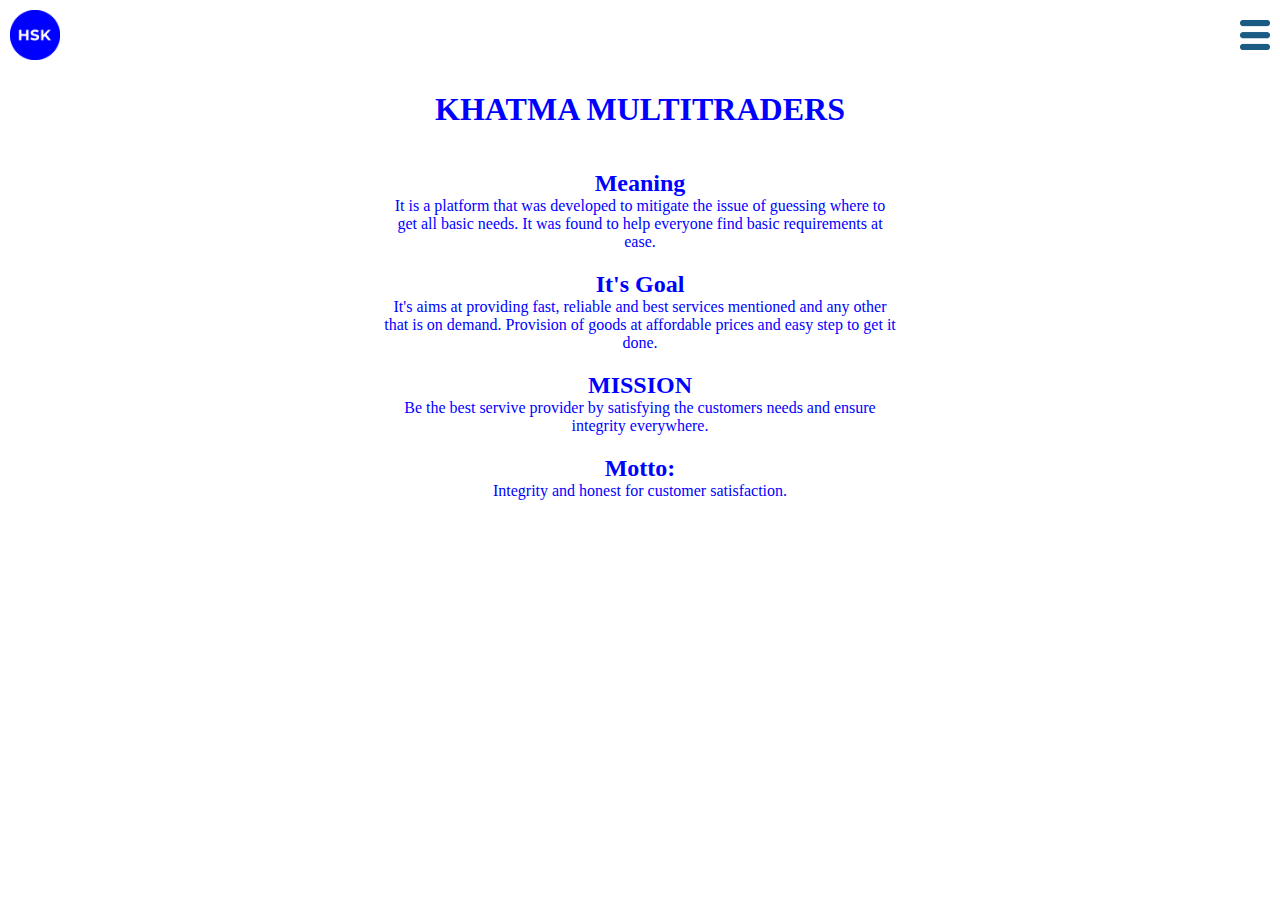
<file: allabout.html>
<!DOCTYPE html>
<html lang="en">
<head>
    <meta charset="UTF-8">
    <meta name="viewport" content="width=device-width, initial-scale=1.0">
    <title>About</title>
    <link rel="shortcut icon" href="images/LOGO.png" type="image/x-icon">
    <link rel="stylesheet" href="about.css">
</head>
<body>
    <div id="main-container">
        <div id="dropdown">
            <img src="images/LOGO.png" alt="Logo" width="100%" height="100%" id="logo-icon">
        </div>
        <div id="icon-menu">
            <div id="harmbarger">
                <img src="images/Humburger-Menu.png" alt="harmburger menu icon" width="50%" height="50%" id="harmburger-icon">
            </div>
            <div id="nav">
                <ul id="navlist">
                    <li id="list-items" ><a href="index.html" >Home</a></li>
                    <li id="list-items" ><a href="contact.html" >Contact</a></li>
                    <li id="list-items" ><a href="allabout.html" >About</a></li>
                </ul>
            </div>   
        </div>       
    </div>
    <div id="main-c">
        <header>
            <h1>
                KHATMA MULTITRADERS
            </h1>
        </header>
        <div class="main">
            <div class="sub-main">
                <h2>
                    Meaning
                </h2>
                <p>
                    It is a platform that was developed to mitigate the issue of guessing where to get all basic needs.
                    It was found to help everyone find basic requirements at ease.
                </p>
            </div>
            <div class="sub-main">
                <h2>
                    It's Goal
                </h2>
                <p>
                    It's aims at providing fast, reliable and best services mentioned and any other that is on demand. 
                    Provision of goods at affordable prices and easy step to get it done.
                </p>
            </div>
            <div class="sub-main">
                <h2>
                    MISSION
                </h2>
                <p>
                    Be the best servive provider by satisfying the customers needs and ensure integrity everywhere. 
                </p>
            </div>
            <div class="sub-main" id="Motto">
                <h2>
                    Motto:
                </h2>
                <p>
                    Integrity and honest for customer satisfaction.
                </p>
            </div>
        </div>
    </div>    
</body>
</html>
</file>
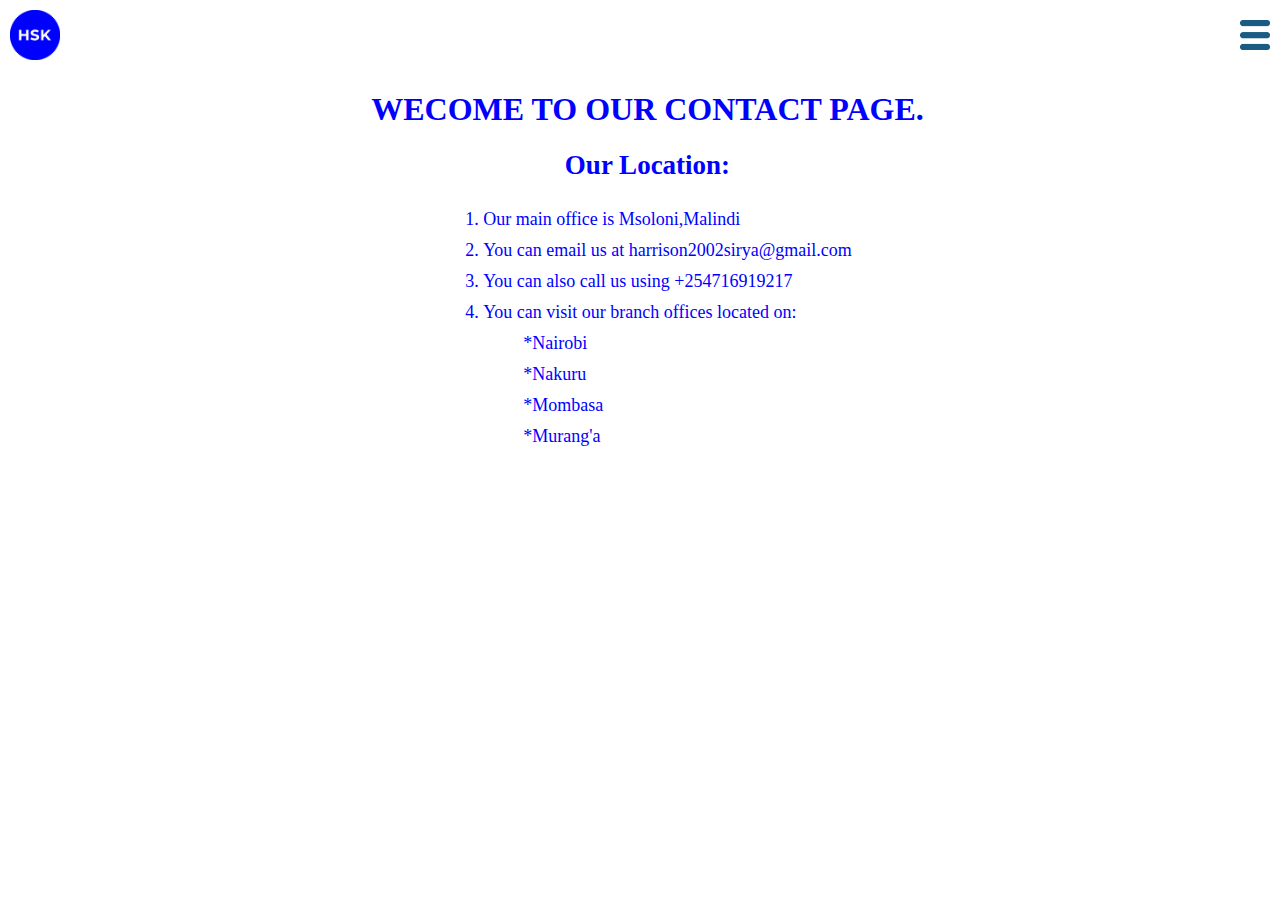
<file: contact.html>
<!DOCTYPE html>
<html lang="en">
<head>
    <meta charset="UTF-8">
    <meta name="viewport" content="width=device-width, initial-scale=1.0">
    <title>Contact</title>
    <link rel="icon" href="images/LOGO.png">
    <link rel="stylesheet" href="contact.css">
</head>
<body>
    <div id="main-container">
        <div id="dropdown">
            <img src="images/LOGO.png" alt="Logo" width="100%" height="100%" id="logo-icon">
        </div>
        <div id="icon-menu">
            <div id="harmbarger">
                <img src="images/Humburger-Menu.png" alt="harmburger menu icon" width="50%" height="50%" id="harmburger-icon">
            </div>
            <div id="nav">
                <ul id="navlist">
                    <li id="list-items" ><a href="index.html" >Home</a></li>
                    <li id="list-items" ><a href="contact.html" >Contact</a></li>
                    <li id="list-items" ><a href="allabout.html" >About</a></li>
                </ul>
            </div>   
        </div>       
    </div>
    <div class="main-container">
        <header><h1>WECOME TO OUR CONTACT PAGE.</h1></header>
            <div id="main">
                <h2>Our Location:</h2>
                <ol>
                    <li id="list">Our main office is Msoloni,Malindi</li>
                    <li id="list">You can email us at harrison2002sirya@gmail.com</li>
                    <li id="list">You can also call us using +254716919217</li>
                    <li id="list">You can visit our branch offices located on:</li>
                        <dd>*Nairobi</dd>
                        <dd>*Nakuru</dd>
                        <dd>*Mombasa</dd>
                        <dd>*Murang'a</dd>
                </ol>
            </div>
    </div>
</body>
</html>
</file>
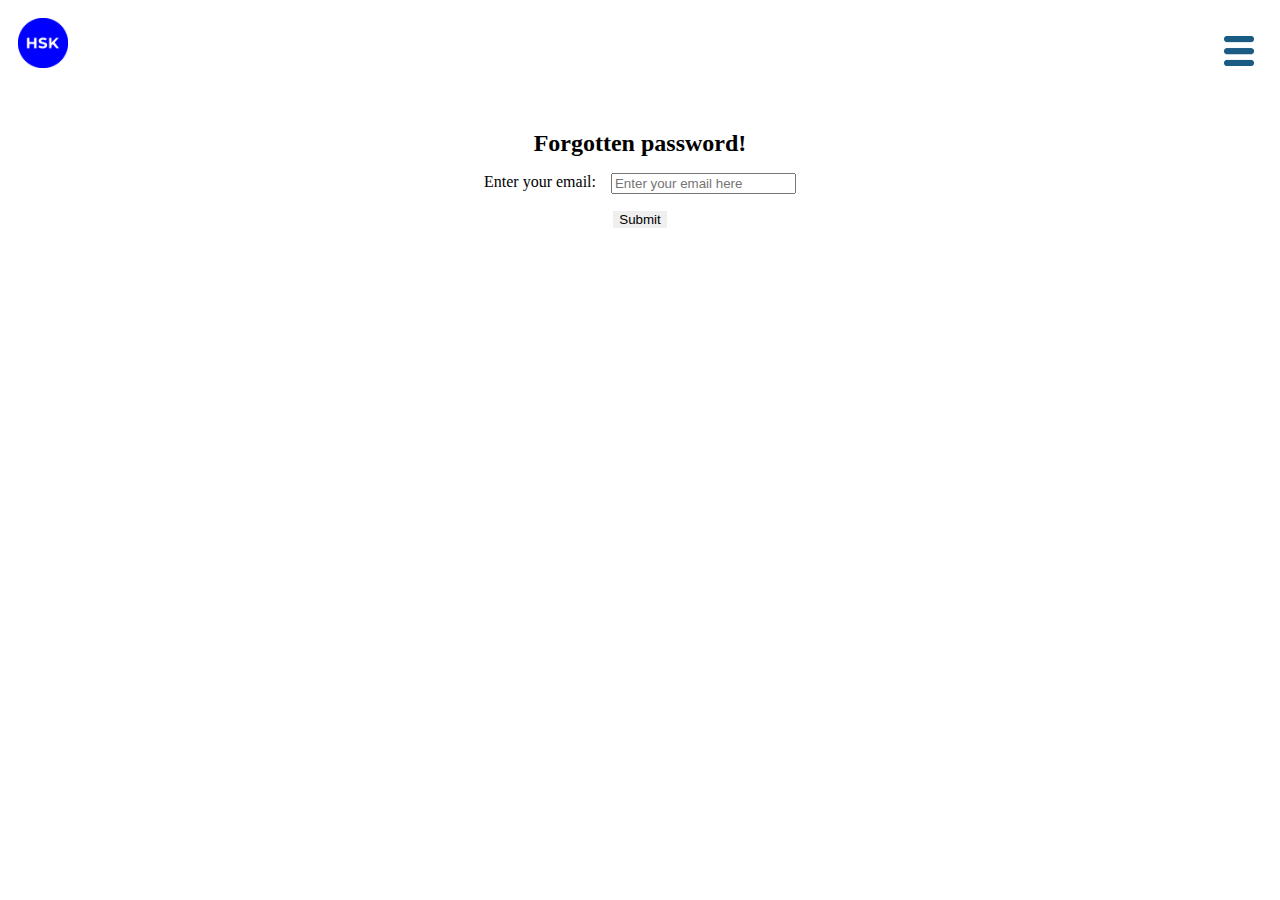
<file: forgotpassword.html>
<!DOCTYPE html>
<html lang="en">
<head>
    <meta charset="UTF-8">
    <meta name="viewport" content="width=device-width, initial-scale=1.0">
    <title>Forgot Password</title>
    <link rel="stylesheet" href="fgpw.css">
    <link rel="icon" href="images/LOGO.png">
</head>
<body>
    <div id="main-container">
        <div id="dropdown">
            <img src="images/LOGO.png" alt="Logo" width="100%" height="100%" id="logo-icon">
        </div>
        <div id="icon-menu">
            <div id="harmbarger">
                <img src="images/Humburger-Menu.png" alt="harmburger menu icon" width="50%" height="50%" id="harmburger-icon">
            </div>
            <div id="nav">
                <ul id="navlist">
                    <li id="list-items" ><a href="index.html" >Home</a></li>
                    <li id="list-items" ><a href="contact.html" >Contact</a></li>
                    <li id="list-items" ><a href="allabout.html" >About</a></li>
                </ul>
            </div>   
        </div>       
    </div>
        <div id="mainContainer">
            <header>
                <h2>
                    Forgotten password!
                </h2>
            </header>
            <form action="" id="main-div">
                <div class="email">
                    <p>Enter your email:</p>
                    <input type="email" id="email" placeholder="Enter your email here">
                </div>
                <div class="submit">
                    <input type="submit" id="submitButton">
                </div>
            </form>
        </div>
    <script src="forgetpassword.js"></script>
</body>
</html>
</file>
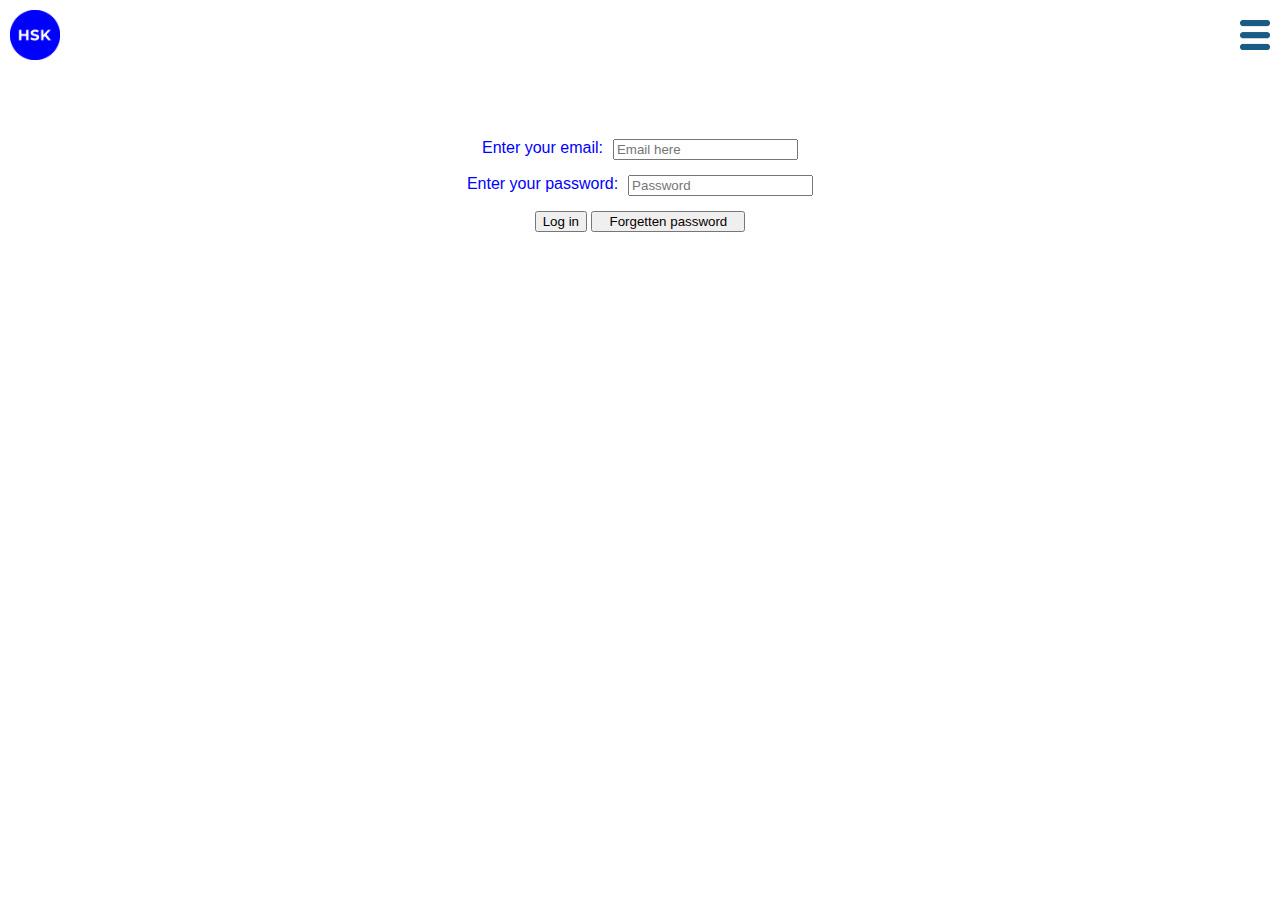
<file: log-in.html>
<!DOCTYPE html>
<html lang="en">
<head>
    <meta charset="UTF-8">
    <meta name="viewport" content="width=device-width, initial-scale=1.0">
    <title>Log in </title>
    <link rel="stylesheet" href="login.css">
    <link rel="icon" href="images/LOGO.png">
</head>
<body>
    <div id="main-container">
        <div id="dropdown">
            <img src="images/LOGO.png" alt="Logo" width="100%" height="100%" id="logo-icon">
        </div>
        <div id="icon-menu">
            <div id="harmbarger">
                <img src="images/Humburger-Menu.png" alt="harmburger menu icon" width="50%" height="50%" id="harmburger-icon">
            </div>
            <div id="nav">
                <ul id="navlist">
                    <li id="list-items" ><a href="index.html" >Home</a></li>
                    <li id="list-items" ><a href="contact.html" >Contact</a></li>
                    <li id="list-items" ><a href="allabout.html" >About</a></li>
                </ul>
            </div>   
        </div>       
    </div>
    <form action="" id="main-div">
        <div id="email">
            <p class="first-name1">Enter your email:</p>
            <input type="email" name="" id="email-input" placeholder="Email here">
        </div> 
        <div id="password">
            <p class="first-name">Enter your password:</p>
            <input type="password" name="" id="password-one" placeholder="Password">
        </div>
        <div>
            <button type="submit">Log in</button>
            <button><a href="/forgotpassword.html">Forgetten password</a></button>
        </div>
    </form>
    <script src="login.js"></script>  
</body>
</html>
</file>
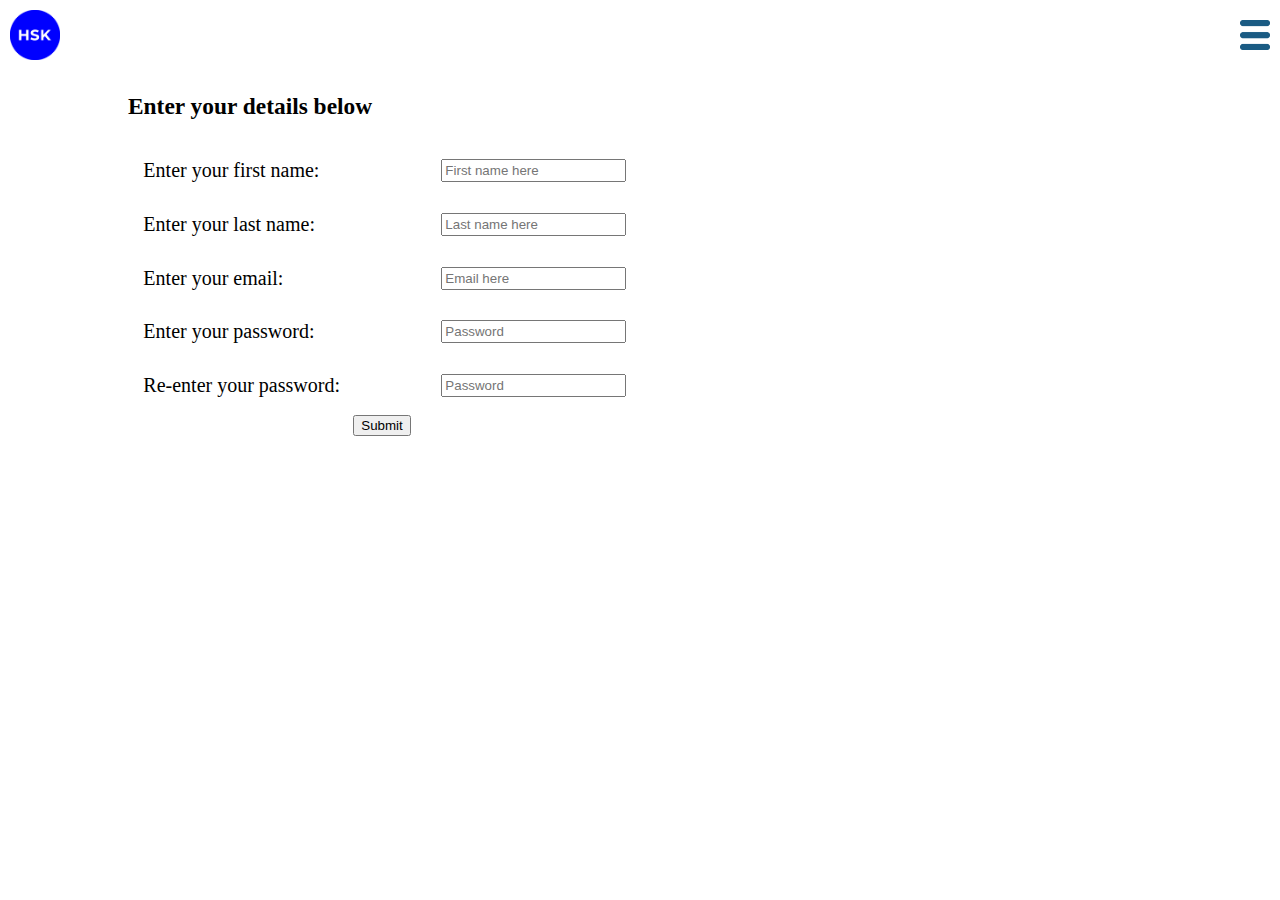
<file: sign-up.html>
<!DOCTYPE html>
<html lang="en">
<head>
    <meta charset="UTF-8">
    <meta name="viewport" content="width=device-width, initial-scale=1.0">
    <title>Sign up</title>
    <link rel="stylesheet" href="signup.css">
    <link rel="icon" href="images/LOGO.png">
</head>
<body>
    <div id="main-container">
        <div id="dropdown">
            <img src="images/LOGO.png" alt="Logo" width="100%" height="100%" id="logo-icon">
        </div>
        <div id="icon-menu">
            <div id="harmbarger">
                <img src="images/Humburger-Menu.png" alt="harmburger menu icon" width="50%" height="50%" id="harmburger-icon">
            </div>
            <div id="nav">
                <ul id="navlist">
                    <li id="list-items" ><a href="index.html" >Home</a></li>
                    <li id="list-items" ><a href="contact.html" >Contact</a></li>
                    <li id="list-items" ><a href="allabout.html" >About</a></li>
                </ul>
            </div>   
        </div>       
    </div>
    <form id="main-div" action="">
        <h3>Enter your details below</h3>
        <div id="name1">
            <p class="first-name">Enter your first name:</p>
            <input type="text" name="" id="name-one" placeholder="First name here">
        </div>
        <div id="name1">
            <p class="first-name">Enter your last name:</p>
            <input type="text" name="" id="name-two" placeholder="Last name here">
        </div>  
        <div id="email">
            <p class="first-name">Enter your email:</p>
            <input type="email" name="" id="email-address" placeholder="Email here">
        </div> 
        <div id="password">
            <p class="first-name">Enter your password:</p>
            <input type="password" name="" id="password-one" placeholder="Password">
        </div>
        <div id="password2">
            <p class="first-name">Re-enter your password:</p>
            <input type="password" name="" id="password-two" placeholder="Password">
        </div>
        <div id="button1">
            <input type="submit" >
        </div>  
    </form> 
    <script src="signup.js"></script>
</body>
</html>
</file>
<file: about.css>
#main-container{
    display: flex;
    flex-direction: row;
    justify-content: space-between;
    padding: 10px;
}
#navlist{
    list-style: none;
    margin: 0;
    padding: 0;
}
#dropdown ,#harmbarger{
    width: 50px;
    height: 50px;
}
body{
    margin: 0;
}
#nav{
    display: none;
    background-color: blue;
    width: 150px;
    height: 100px;
    line-height: 33px;
    border-radius: 5px;
}
#harmburger-icon{
    width: 20%;
    height: 30px;
}
a{
    text-decoration: none;
    color: rgb(11, 0, 0);
    padding: 0 10px;
}
#icon-menu{
    display: block;
    justify-content: end;
}
#nav:hover{
    background-color: white;   
}
#list-items a:hover{
    color: blue;
}
#list-items:hover{
    background-color: rgb(196, 192, 192);
    border-radius: 5px;
}
#harmbarger{
    display: flex;
    align-content: center;
    align-items: center;
   justify-content: end;
   width: 150px;
}
#icon-menu:hover #nav{
    display: block;
}
p{
    margin:0 ;
    color: #0000ff;
}
h2{
    margin-bottom: 0;
    color: #0000ff;
}
.sub-main{
    display: grid;
    place-items: center;
}
p,h1{
    text-align: center;
    color: #0000ff;
}
#main-c{
    margin: 0;
}
@media (min-width:768px){
    .main{
        padding: 0 30%;
        display: grid;
        place-items: center;
    }
    /*
    .sub-main{
        display: grid;
        place-items: center;
    }
    p,h1{
        text-align: center;
    }*/
    #main-c{
        height:80vh ;
    }
}
</file>
<file: contact.css>
#main-container{
    display: flex;
    flex-direction: row;
    justify-content: space-between;
    padding: 10px;
}
#navlist{
    list-style: none;
    margin: 0;
    padding: 0;
}
#dropdown ,#harmbarger{
    width: 50px;
    height: 50px;
}
body{
    margin: 0;
}
#nav{
    display: none;
    background-color: blue;
    width: 150px;
    height: 100px;
    line-height: 33px;
    border-radius: 5px;
}
#harmburger-icon{
    width: 20%;
    height: 30px;
}
a{
    text-decoration: none;
    color: rgb(11, 0, 0);
    padding: 0 10px;
}
#icon-menu{
    display: block;
    justify-content: end;
}
#nav:hover{
    background-color: white;   
}
#list-items a:hover{
    color: blue;
}
#list-items:hover{
    background-color: rgb(196, 192, 192);
    border-radius: 5px;
}
#harmbarger{
    display: flex;
    align-content: center;
    align-items: center;
   justify-content: end;
   width: 150px;
}
#icon-menu:hover #nav{
    display: block;
}
body{
    margin: 0;
    color: #0000ff;
}
.main-container{
    margin:0;
    height: 60vh;
    padding: 0 0 0 15px;
}
a{
    text-decoration: none;
    color: white;
}
a:hover{
    cursor: pointer;
}
#list,dd{
    margin-top: 10px;
}
@media (min-width:768px) {
    h1{
        text-align: center;
    }
    #main{
        display: grid;
        place-items: center;
        font-size: large;
    }
    #list,dd{
        margin-top: 10px;
    }
    h2{
        margin: 0;
    }
    .main-container{
        height: 60vh;
    }
}
</file>
<file: fgpw.css>
body{  
    margin: 0;
}
#mainContainer{
    margin: 0;
}
#submitButton{
    border: none;
}
#submitButton:hover{
    background-color: aquamarine;
    cursor: pointer;
}
#main-container{
    display: flex;
    flex-direction: row;
    justify-content: space-between;
    padding: 10px;
}
#navlist{
    list-style: none;
    margin: 0;
    padding: 0;
}
#dropdown ,#harmbarger{
    width: 50px;
    height: 50px;
}
body{
    margin: 0;
}
#nav{
    display: none;
    background-color: blue;
    width: 150px;
    height: 100px;
    line-height: 33px;
    border-radius: 5px;
}
#harmburger-icon{
    width: 20%;
    height: 30px;
}
a{
    text-decoration: none;
    color: rgb(11, 0, 0);
    padding: 0 10px;
}
#icon-menu{
    display: block;
    justify-content: end;
}
#nav:hover{
    background-color: white;   
}
#list-items a:hover{
    color: blue;
}
#list-items:hover{
    background-color: rgb(196, 192, 192);
    border-radius: 5px;
}
#harmbarger{
    display: flex;
    align-content: center;
    align-items: center;
   justify-content: end;
   width: 150px;
}
#icon-menu:hover #nav{
    display: block;
}
.submit{
    margin-top: 10px;
}
p, h2{
    margin-bottom: 5px;
}
a{
    text-decoration: none;
    color: white;
}
div{
    padding: 8px;
}
@media(min-width:375px){
    header{
        margin-bottom: 8px;
    }
   .email{
    display: flex;
    flex-direction: row;
   }
   #email{
    height: fit-content;
   }
   p{
    margin: 0 15px 0 0;
   }
   .submit{
    margin: 0;
   }
}
@media (min-width:768px) {
    header{
        text-align: center;
    }
    #main-div{
        display: grid;
        place-items: center;
    }
}
</file>
<file: login.css>
button{
    margin-top: 10px;
}
.first-name1{
    margin:40px 0 0 0;
}
.first-name{
    margin:5px 0 0 0;
}
#main-container{
    display: flex;
    flex-direction: row;
    justify-content: space-between;
    padding: 10px;
}
#navlist{
    list-style: none;
    margin: 0;
    padding: 0;
    display: block;
}
#dropdown ,#harmbarger{
    width: 50px;
    height: 50px;
}
body{
    margin: 0;
    color: blue;
    font-family: "Inter", sans-serif;
}
#nav{
    display: none;
    background-color: blue;
    width: 150px;
    height: 100px;
    line-height: 33px;
    border-radius: 5px;
}
#harmburger-icon{
    width: 20%;
    height: 30px;
}
a{
    text-decoration: none;
    color: rgb(11, 0, 0);
    padding: 0 10px;
}
#icon-menu{
    display: block;
    justify-content: end;
}
#nav:hover{
    background-color: white;   
}
#list-items a:hover{
    color: blue;
}
#list-items:hover{
    background-color: rgb(196, 192, 192);
    border-radius: 5px;
}
#harmbarger{
    display: flex;
    align-content: center;
    align-items: center;
   justify-content: end;
   width: 150px;
}
#icon-menu:hover #nav{
    display: block;
}/*
ul{
    display:flex;
    flex-direction: row;
    list-style: none;
    font-size: medium;
}
ul li{
    width: 50%;
    line-height: 40px;
    text-align: center;
}
a{
    text-decoration: none;
    color: white;
}
div button a{
    color: black;
}*/
.first-name1{
    margin-top: 0;
}
@media (min-width:425px) {
    #email, #password{
        display: flex;
        flex-direction: row;
        margin-bottom: 15px;
    }
    #email-input{
        height: fit-content;
        bottom: 0;
        
    }
    #email{
        margin-top: 5px;
        height: fit-content;
    }
    .first-name1,.first-name{
        margin: 0 10px 0 0;
    }
    button{
        margin: 0;
    }
    #main-div{
        padding: 10%;
    }
}
@media (min-width:768px){
    #main-div{
        padding: 5%;
        display: grid;
        place-items: center;
    }
}
</file>
<file: signup.css>
body{
    font-size: 20px;
    background-size: cover;
    margin: 0;
}
#main-container{
    display: flex;
    flex-direction: row;
    justify-content: space-between;
    padding: 10px;
}
#navlist{
    list-style: none;
    margin: 0;
    padding: 0;
}
#dropdown ,#harmbarger{
    width: 50px;
    height: 50px;
}
body{
    margin: 0;
}
#nav{
    display: none;
    background-color: blue;
    width: 150px;
    height: 100px;
    line-height: 33px;
    border-radius: 5px;
}
#harmburger-icon{
    width: 20%;
    height: 30px;
}
a{
    text-decoration: none;
    color: rgb(11, 0, 0);
    padding: 0 10px;
}
#icon-menu{
    display: block;
    justify-content: end;
}
#nav:hover{
    background-color: white;   
}
#list-items a:hover{
    color: blue;
}
#list-items:hover{
    background-color: rgb(196, 192, 192);
    border-radius: 5px;
}
#harmbarger{
    display: flex;
    align-content: center;
    align-items: center;
   justify-content: end;
   width: 150px;
}
#icon-menu:hover #nav{
    display: block;
}
ul{
    display:flex;
    flex-direction: row;
    list-style: none;
    font-size: medium;
}
ul li{
    width: 50%;
    line-height: 40px;
    text-align: center;
}
#first-name,#email,#name1, #phone-number,#password,#password2{
    margin-bottom: 0;
    padding: 1.5%;

}
.first-name{
    margin: 0;
    font-size: 1em;
}
a{
    text-decoration: none;
    color: white;
}
#button1{
    padding:0 2%;
    margin-left: 20%;
}
@media (min-width:375px) {
    #main-div{
        margin: 0 10%;
    }
}
@media (min-width:700px) {
    #first-name,#email,#name1, #phone-number,#password,#password2{
        display: flex;
        flex-direction: row;
    }
    .first-name{
        width: 30%;
    }
}
</file>
